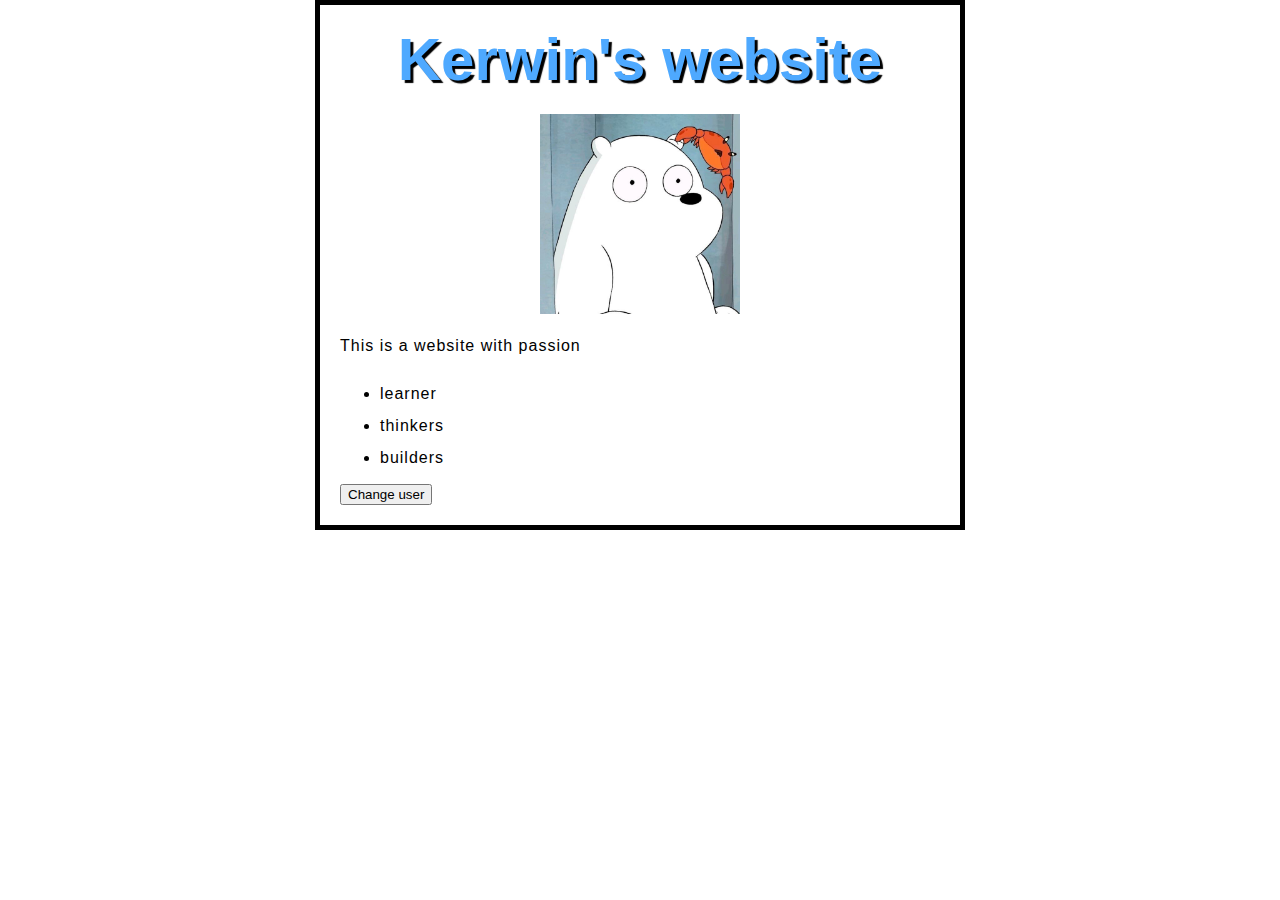
<file: index.html>
<!doctype html>
<html lang="en-US">
  <head>
    <meta charset="utf-8" />
    <meta name="viewport" content="width=device-width" />
    <title>This is where i start</title>
    <link href="styles/style.css" rel="stylesheet" />

  </head>
  <body>
    
    <h1>
        Kerwin's website
    </h1>
    <img src="img/bear.jpg" alt="My test image" />
    <p>This is a website with passion</p>
    <ul>
    <li>learner</li>
    <li>thinkers</li>
    <li>builders</li>
    </ul>
    <button>Change user</button>
    <script src="scripts/main.js"></script>

  </body>
</html>
</file>
<file: styles/style.css>
html {
    font-size: 10px; /* px 表示“像素（pixel）”: 基础字号为 10 像素 */
    font-family:
      "Open Sans", sans-serif; /* 这应该是你从 Google Fonts 得到的其余输出。 */
    background-color: #ffffff;
  }
  
  p,
  li {
    font-size: 16px;
    line-height: 2;
    letter-spacing: 1px;
  }
  body {
    width: 600px;
    margin: 0 auto;
    background-color: #ffffff;
    padding: 0 20px 20px 20px;
    border: 5px solid black;
  }
  h1 {
    font-size: 60px;
    text-align: center;
    margin: 0;
    padding: 20px 0;
    color: #4ea9ff;
    text-shadow: 3px 3px 1px black;
  }
  img {
    display: block;
    margin: 0 auto;
    width: auto;    /* 宽度自适应 */
    height: 200px;  /* 只设置高度 */
    
  }
</file>
